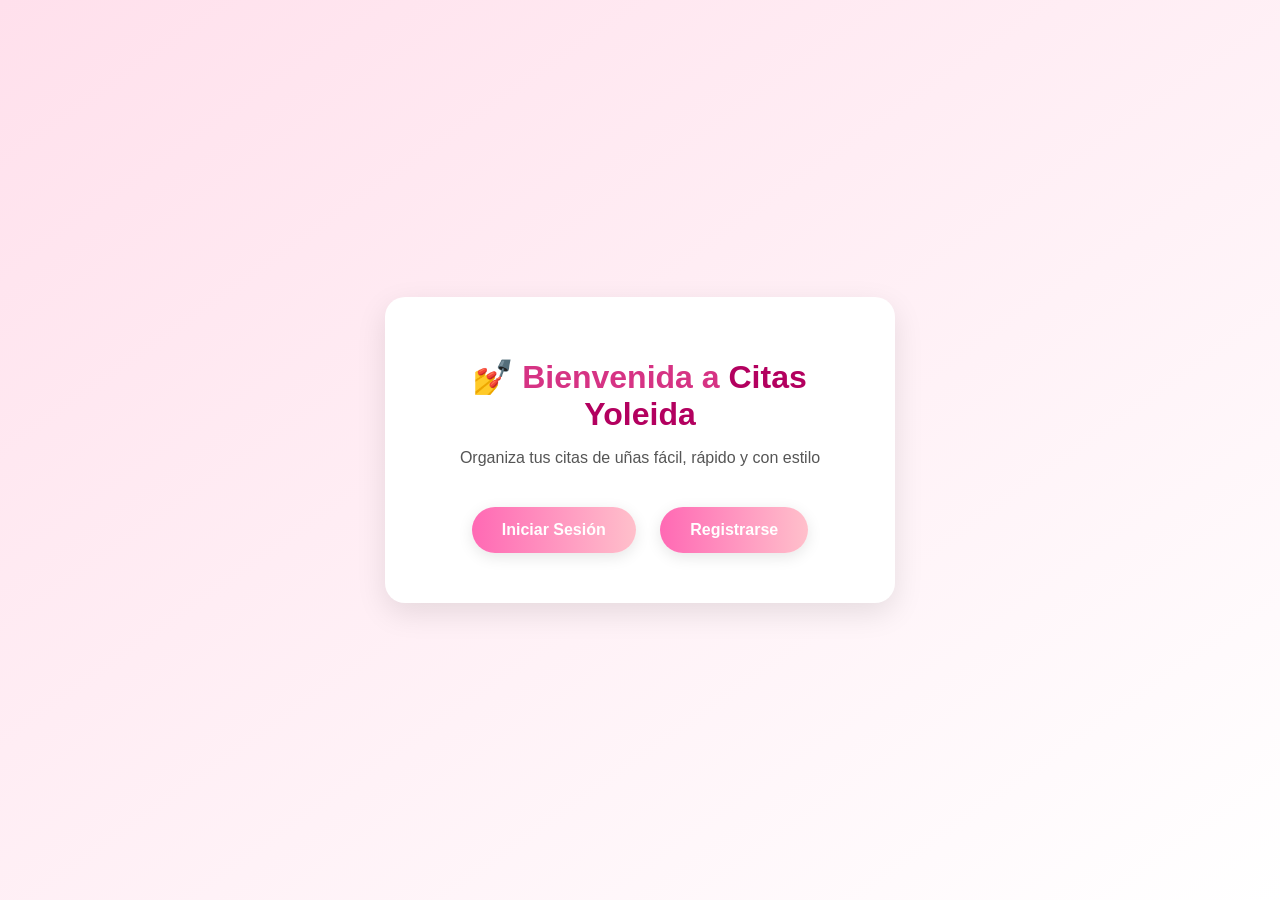
<file: templates/index.html>
<!DOCTYPE html>
<html lang="es">
<head>
    <meta charset="UTF-8">
<meta name="viewport" content="width=device-width, initial-scale=1.0">
    <title>Citas Yoleida</title>
    <meta name="viewport" content="width=device-width, initial-scale=1">
    <link rel="stylesheet" href="/static/css/style.css">
</head>
<body class="inicio-body">
    <div class="inicio-box">
        <h1 class="inicio-titulo">💅 Bienvenida a <span class="marca">Citas Yoleida</span></h1>
        <p class="inicio-subtitulo">Organiza tus citas de uñas fácil, rápido y con estilo</p>
        <div class="inicio-botones">
            <a href="/login" class="btn-inicio">Iniciar Sesión</a>
            <a href="/registro" class="btn-inicio">Registrarse</a>
        </div>
    </div>
</body>
</html>
</file>
<file: static/css/style.css>
/* --- FORMULARIOS MODERNOS --- */
body.auth-body {
    background: linear-gradient(to bottom, #ffe0ec, #fff);
    display: flex;
    align-items: center;
    justify-content: center;
    min-height: 100vh;
    font-family: 'Segoe UI', sans-serif;
    margin: 0;
}

.login-box {
    background: white;
    padding: 40px 30px;
    border-radius: 20px;
    box-shadow: 0 10px 25px rgba(0,0,0,0.1);
    width: 100%;
    max-width: 380px;
    text-align: center;
}

.auth-title {
    font-size: 28px;
    margin-bottom: 25px;
    color: #d63384;
}

.auth-form input {
    width: 100%;
    padding: 14px;
    margin-bottom: 15px;
    border: 1px solid #ddd;
    border-radius: 12px;
    font-size: 16px;
    background: #fdfdfd;
    transition: 0.2s;
}

.auth-form input:focus {
    border-color: #d63384;
    outline: none;
}

.auth-form button {
    width: 100%;
    padding: 14px;
    background: linear-gradient(to right, #ff69b4, #ffc0cb);
    border: none;
    border-radius: 12px;
    color: white;
    font-size: 16px;
    font-weight: bold;
    cursor: pointer;
    transition: 0.3s;
}

.auth-form button:hover {
    background: linear-gradient(to right, #ff1493, #ffa6c9);
}

.auth-link {
    margin-top: 15px;
    font-size: 14px;
    color: #555;
}

.auth-link a {
    color: #d63384;
    font-weight: bold;
    text-decoration: none;
}

/* --- INICIO BONITO --- */
body.inicio-body {
    background: linear-gradient(to bottom right, #ffe0ec, #fff);
    display: flex;
    justify-content: center;
    align-items: center;
    min-height: 100vh;
    font-family: 'Segoe UI', sans-serif;
    margin: 0;
}

.inicio-box {
    text-align: center;
    padding: 40px 30px;
    background: white;
    border-radius: 20px;
    box-shadow: 0 10px 30px rgba(0,0,0,0.1);
    max-width: 450px;
    width: 90%;
}

.inicio-titulo {
    font-size: 32px;
    color: #d63384;
    margin-bottom: 10px;
}

.marca {
    color: #b3005f;
    font-weight: bold;
}

.inicio-subtitulo {
    font-size: 16px;
    color: #555;
    margin-bottom: 30px;
}

.inicio-botones .btn-inicio {
    display: inline-block;
    margin: 10px;
    padding: 14px 30px;
    font-size: 16px;
    border-radius: 30px;
    background: linear-gradient(to right, #ff69b4, #ffc0cb);
    color: white;
    text-decoration: none;
    font-weight: bold;
    box-shadow: 0 4px 15px rgba(0,0,0,0.1);
    transition: all 0.3s ease;
}

.inicio-botones .btn-inicio:hover {
    background: linear-gradient(to right, #ff1493, #ffa6c9);
    transform: scale(1.05);
}

/* --- PANEL ADMIN --- */
body.admin-body {
    background: #fff0f5;
    font-family: 'Segoe UI', sans-serif;
    margin: 0;
    padding: 30px;
}

.admin-container {
    background: white;
    border-radius: 20px;
    max-width: 1000px;
    margin: auto;
    padding: 30px;
    box-shadow: 0 10px 30px rgba(0,0,0,0.1);
}

.admin-title {
    text-align: center;
    color: #d63384;
    margin-bottom: 20px;
    font-size: 28px;
}

.admin-subtitle {
    color: #b3005f;
    margin-top: 30px;
    margin-bottom: 10px;
}

.admin-table {
    width: 100%;
    border-collapse: collapse;
    margin-bottom: 30px;
}

.admin-table th, .admin-table td {
    padding: 12px 10px;
    border: 1px solid #eee;
    text-align: center;
    font-size: 15px;
}

.estado {
    padding: 6px 12px;
    border-radius: 12px;
    color: white;
    font-weight: bold;
    display: inline-block;
}

.estado.pendiente {
    background: #ffc107;
}

.estado.aceptada {
    background: #28a745;
}

.estado.cancelada {
    background: #dc3545;
}

.btn {
    text-decoration: none;
    padding: 8px 14px;
    border-radius: 10px;
    color: white;
    font-weight: bold;
    font-size: 14px;
    margin: 0 4px;
    display: inline-block;
    transition: 0.3s;
}

.btn.verde {
    background: #28a745;
}

.btn.amarillo {
    background: #ffc107;
    color: #000;
}

.btn.rojo {
    background: #dc3545;
}

/* --- RESPONSIVE PARA CELULARES --- */
@media (max-width: 768px) {
    .admin-container, .inicio-box, .login-box {
        padding: 20px;
        border-radius: 12px;
        box-shadow: none;
    }

    .admin-title, .auth-title, .inicio-titulo {
        font-size: 22px;
    }

    .admin-table th, .admin-table td {
        font-size: 13px;
        padding: 8px;
    }

    .btn {
        padding: 6px 10px;
        font-size: 12px;
        margin: 2px;
    }

    .inicio-botones .btn-inicio {
        padding: 12px 20px;
        font-size: 14px;
    }

    .auth-form input, .auth-form button {
        font-size: 14px;
        padding: 12px;
    }
}

.mensaje-card{
    background:#fff;
    padding:15px;
    border-radius:12px;
    box-shadow:0 4px 10px rgba(0,0,0,0.1);
    margin-bottom:15px;
}

textarea{
    width:100%;
    padding:10px;
    border-radius:10px;
    border:1px solid #ddd;
    resize:none;
}
</file>
